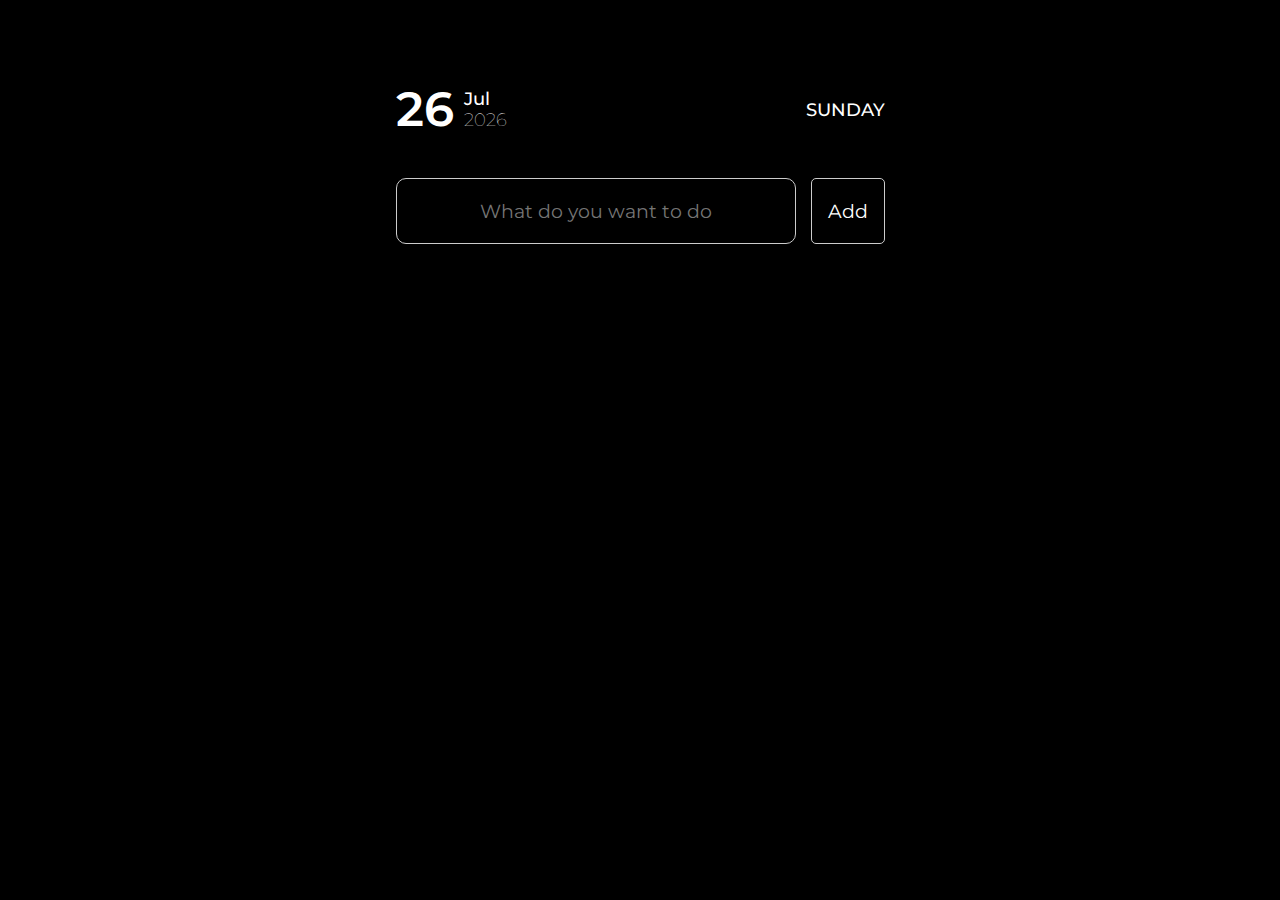
<file: index.html>
<!DOCTYPE html>
<html lang="en">
<head>
    <meta charset="UTF-8">
    <meta http-equiv="X-UA-Compatible" content="IE=edge">
    <meta name="viewport" content="width=device-width, initial-scale=1.0">
    <title>TODO List</title>
    <link href="https://fonts.googleapis.com/css2?family=Montserrat:wght@100;200;300;400;500;600;700;800;900&family=Poppins:ital,wght@0,100;0,200;0,300;0,400;0,500;0,600;0,700;0,800;0,900;1,100;1,200;1,300;1,400;1,500;1,600;1,700;1,800;1,900&display=swap" rel="stylesheet">
    <link rel="stylesheet" href="https://cdnjs.cloudflare.com/ajax/libs/font-awesome/6.0.0-beta2/css/all.min.css">
    <link rel="stylesheet" href="style.css">
</head>
<body>
    
    <div class="container">

        <div class="dateContainer">
            <span class="currentdate">
                <span id="date">19</span>
                <span class="monthYear">
                    <span id="month">Sep</span>
                    <span id="year">2002</span>
                </span>
            </span>
            <div id="day">Monday</div>
        </div>

        <div class="inputContainer">
            <input type="text" placeholder="What do you want to do">
            <button>add</button>
        </div>

    </div>

    

    <script src="todo-list.js"></script>
</body>
</html>
</file>
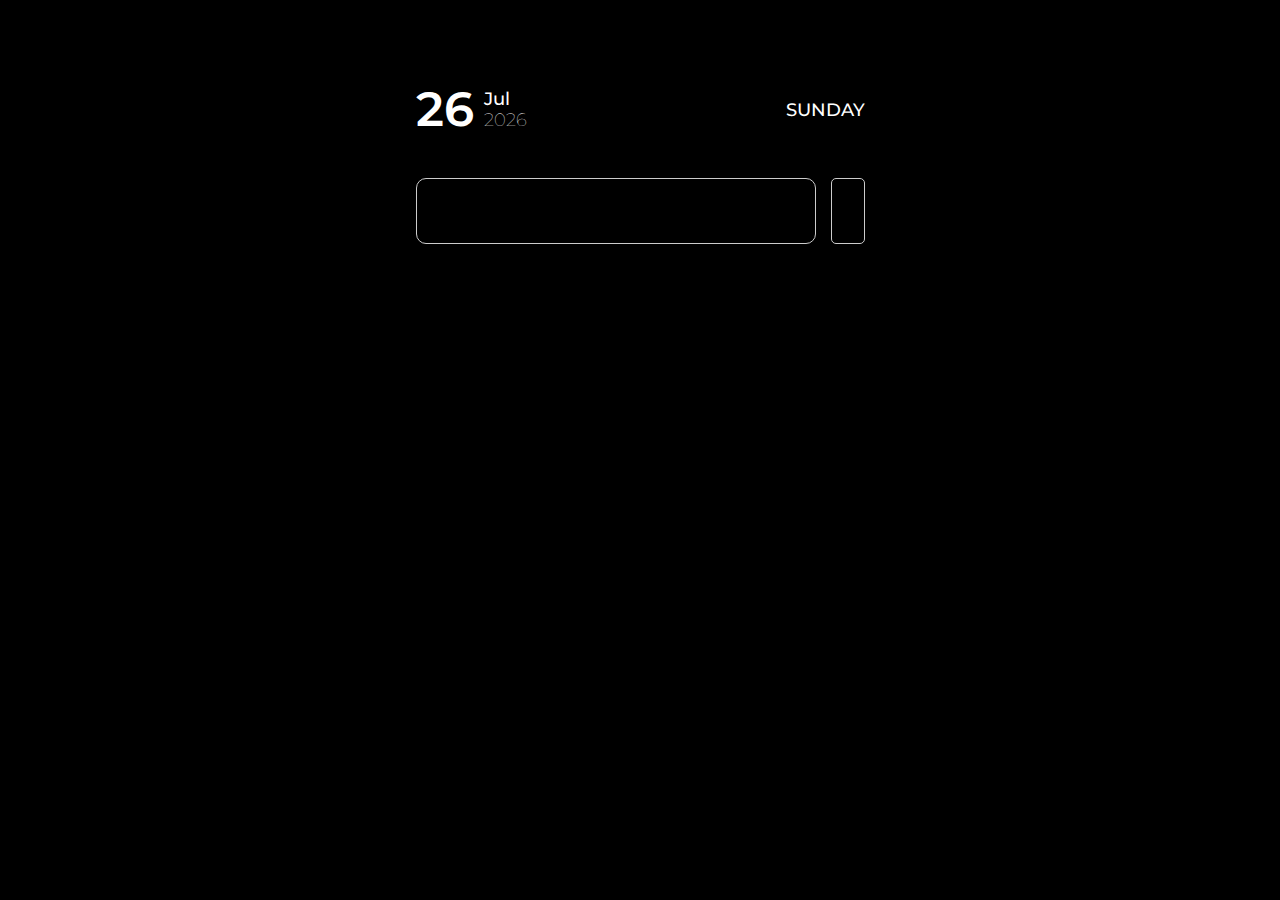
<file: home.html>
<!DOCTYPE html>
<html lang="en">
<head>
    <meta charset="UTF-8">
    <meta http-equiv="X-UA-Compatible" content="IE=edge">
    <meta name="viewport" content="width=device-width, initial-scale=1.0">
    <title>TODO List</title>
    <link href="https://fonts.googleapis.com/css2?family=Montserrat:wght@100;200;300;400;500;600;700;800;900&family=Poppins:ital,wght@0,100;0,200;0,300;0,400;0,500;0,600;0,700;0,800;0,900;1,100;1,200;1,300;1,400;1,500;1,600;1,700;1,800;1,900&display=swap" rel="stylesheet">
    <link rel="stylesheet" href="https://cdnjs.cloudflare.com/ajax/libs/font-awesome/6.0.0-beta2/css/all.min.css">
    <link rel="stylesheet" href="style.css">
</head>
<body>
    
    <div class="container">

        <div class="dateContainer">
            <span class="currentdate">
                <span id="date">19</span>
                <span class="monthYear">
                    <span id="month">Sep</span>
                    <span id="year">2002</span>
                </span>
            </span>
            <div id="day">Monday</div>
        </div>

        <div class="inputContainer">
            <input type="text">
            <button></button>
        </div>

    </div>

    

    <script src="todo-list.js"></script>
</body>
</html>
</file>
<file: style.css>
* {
    box-sizing: border-box;
    margin: 0;
    padding: 0;
    font-family: 'Montserrat', sans-serif;
}
body {
    display: flex;
    min-height: 100vh;
    width: 100%;
    background-color: rgb(0, 0, 0);
    color: rgb(255, 255, 255);
}
.container {
    margin: 50px auto;
    padding: 30px;
}
.dateContainer {
    width: 100%;
    display: flex;
    justify-content: space-between;
    align-items: center;
    font-size: 1.1rem;
    font-weight: 500;
    -webkit-user-select: none;
    -moz-user-select: none;
    -ms-user-select: none;
    user-select: none;
}
.currentdate {
    display: flex;
}
#date {
    font-size: 3rem;
    font-weight: 600;
    margin-right: 10px;
}
.monthYear {
    display: flex;
    flex-direction: column;
    justify-content: center;
}
#year {
    font-weight: 100;
}
#day {
    text-transform: uppercase;
}
.inputContainer {
    display: flex;
    flex-wrap: wrap;
    margin: 40px 0;
    width: 100%;
}
.inputContainer input {
    width: 400px;
    margin-right: 15px;
    padding: 20px;
    border: 1px solid #ccc;
    background-color: #000;
    color: #fff;
    border-radius: 10px;
    font-size: 1.2rem;
    text-align: center;
    outline: none;
}
.inputContainer button {
    border: 1px solid #ccc;
    border-radius: 5px;
    padding: 10px 16px;
    background-color: #000;
    color: #fff;
    font-size: 1.2rem;
    text-transform: capitalize;
    cursor: pointer;
    transition: 0.2s ease-in-out;
    outline: none;
}
.inputContainer button:hover {
    transform: scale(1.1);
}
.inputContainer button:active {
    transform: scale(0.9);
}

/* to be implemented using JS*/
.todoContainer {
    display: flex;
    width: 100%;
    border-bottom: 1px solid #ccc;
    padding-bottom: 20px;
    margin-bottom: 20px;
    -webkit-user-select: none;
    -moz-user-select: none;
    -ms-user-select: none;
    user-select: none;
}
.todoList {
    display: flex;
    position: relative;
    width: 95%;
    padding-left: 40px;
    font-size: 1.2rem;
}
.todoList input {
    position: absolute;
    opacity: 0;
    top: 0;
    left: 0;
    height: 100%;
    width: 100%;
    cursor: pointer;
    z-index: 1;
}
.checkmark {
    content: "";
    position: absolute;
    top: 0;
    left: 0;
    height: 25px;
    width: 25px;
    background-color: #000;
    border: 1px solid #fff;
    border-radius: 50%;
}
.todoList:hover .checkmark {
    background-color: #111;
}
.todoList input:checked ~ .checkmark {
    background-color: #fff;
}
.checkmark::after {
    display: none;
    content: "";
    position: absolute;
    left: 8px;
    top: 4px;
    width: 5px;
    height: 10px;
    border: solid #000;
    border-width: 0 3px 3px 0;
    -webkit-transform: rotate(45deg);
    -ms-transform: rotate(45deg);
    transform: rotate(45deg);
}
.todoList input:checked ~ .checkmark::after {
    display: block;
}
.todoText {
    width: 100%;
    padding-right: 10px;
    word-wrap: break-word;
}
.removeTodo {
    display: flex;
    align-items: center;
    justify-content: center;
    width: 5%;
    cursor: pointer;
}
.removeTodo i {
    color: #fff;
}
.removeTodo i:hover {
    color: #999;
}


@media screen and (max-width: 550px) {
    .inputContainer input {
        width: 100%;
        margin-right: 0;
        margin-bottom: 15px;
    }
}
@media screen and (max-width: 450px) {
    .todoText {
        font-size: 1rem;
    }
}
@media screen and (max-width: 360px) {
    .dateContainer {
        font-size: 1rem;
    }
    #date {
        font-size: 2.5rem;
    }
    .todoText, .inputContainer input {
        font-size: 0.9rem;
    }
}
</file>
